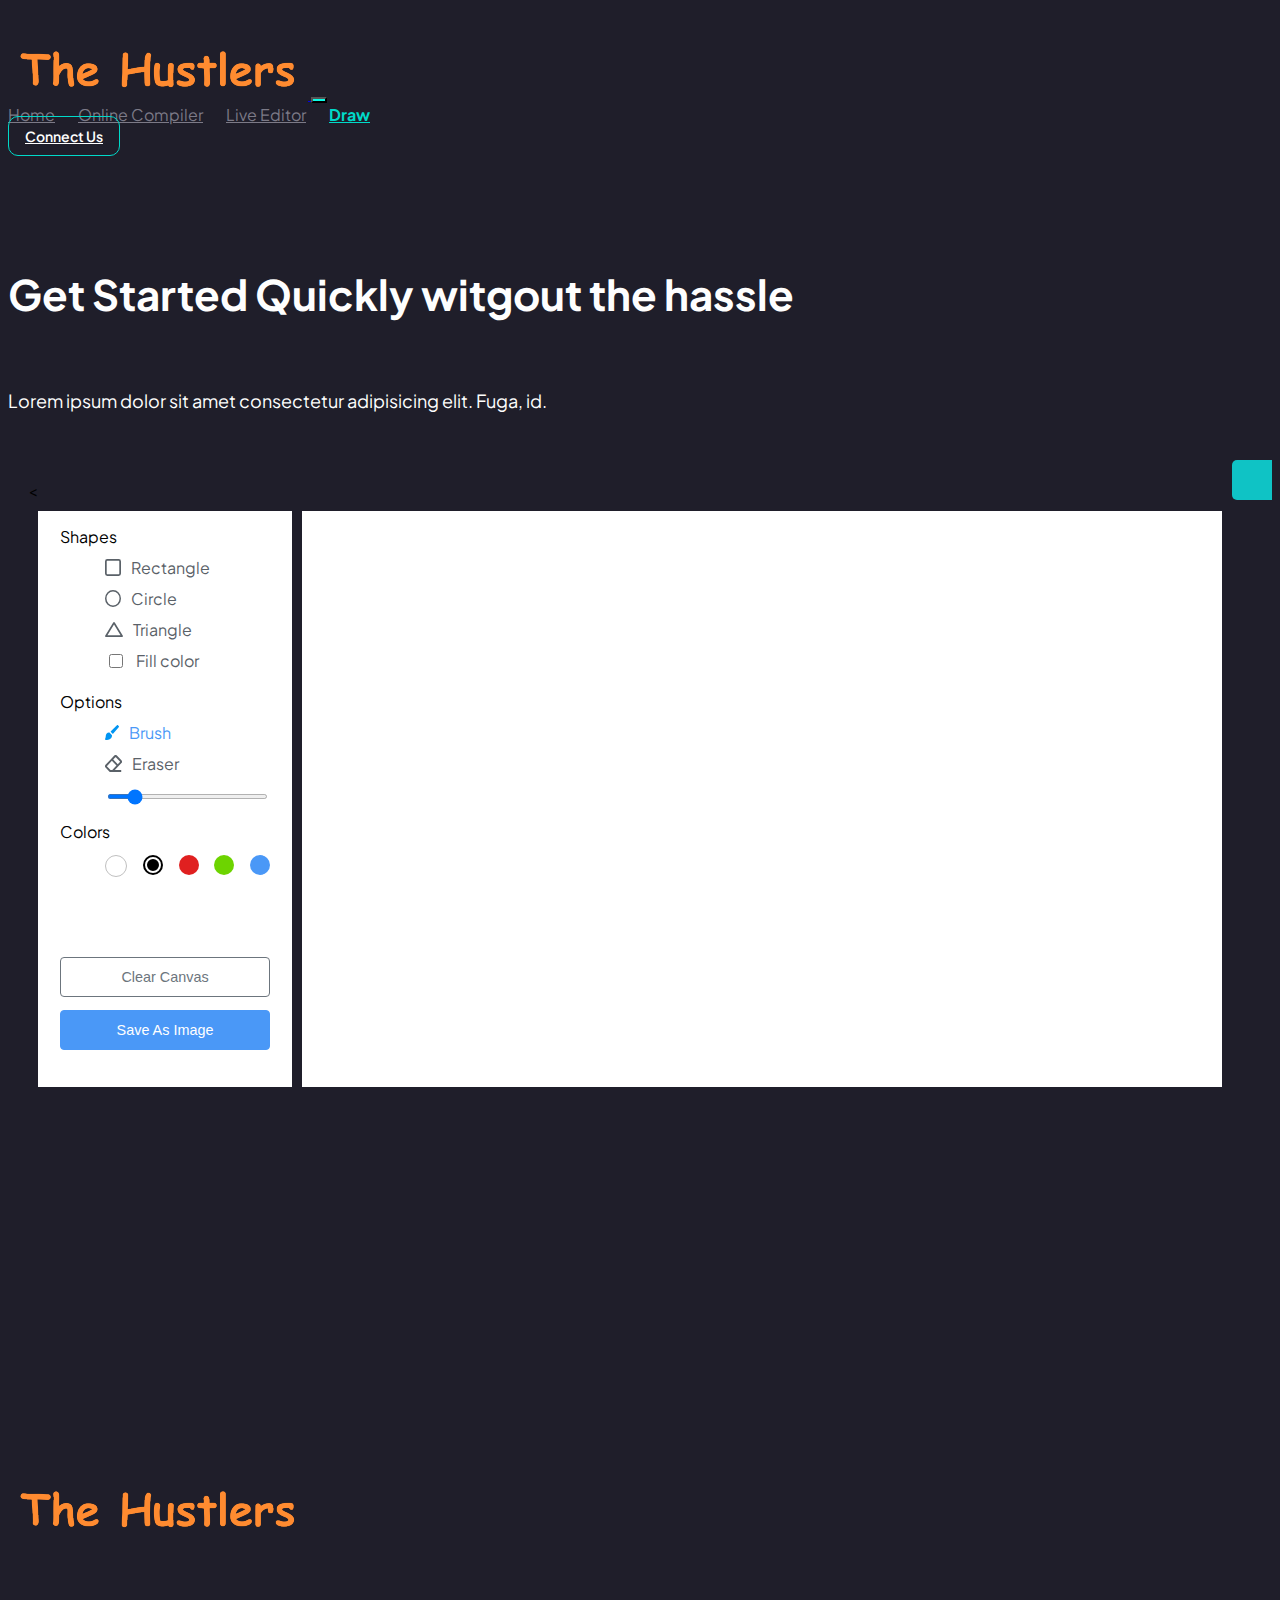
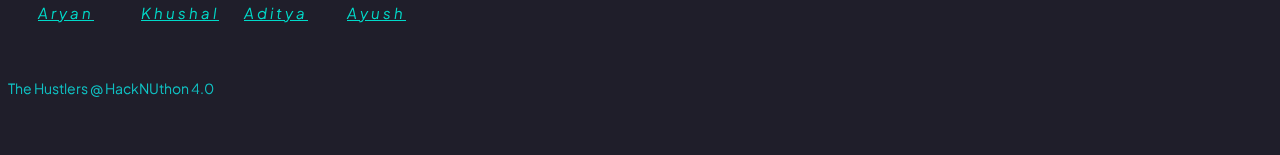
<file: draw/draw.html>
<!DOCTYPE html>
<html lang="en">
  <head>
    <!-- Required meta tags -->
    <meta charset="utf-8" />
    <meta name="viewport" content="width=device-width, initial-scale=1" />
    <link
      rel="shortcut icon"
      href="./Images/SiteIcon.svg"
      type="image/x-icon"
    />

    <!-- Bootstrap CSS -->
    <link
      href="https://cdn.jsdelivr.net/npm/bootstrap@5.0.2/dist/css/bootstrap.min.css"
      rel="stylesheet"
      integrity="sha384-EVSTQN3/azprG1Anm3QDgpJLIm9Nao0Yz1ztcQTwFspd3yD65VohhpuuCOmLASjC"
      crossorigin="anonymous"
    />

    <link
      rel="stylesheet"
      href="https://cdnjs.cloudflare.com/ajax/libs/font-awesome/6.3.0/css/all.min.css"
      integrity="sha512-SzlrxWUlpfuzQ+pcUCosxcglQRNAq/DZjVsC0lE40xsADsfeQoEypE+enwcOiGjk/bSuGGKHEyjSoQ1zVisanQ=="
      crossorigin="anonymous"
      referrerpolicy="no-referrer"
    />
    <link
      rel="stylesheet"
      href="https://cdnjs.cloudflare.com/ajax/libs/font-awesome/6.4.0/css/all.min.css"
      integrity="sha512-iecdLmaskl7CVkqkXNQ/ZH/XLlvWZOJyj7Yy7tcenmpD1ypASozpmT/E0iPtmFIB46ZmdtAc9eNBvH0H/ZpiBw=="
      crossorigin="anonymous"
      referrerpolicy="no-referrer"
    />

    <link rel="stylesheet" href="../style.css" />
    <meta name="viewport" content="width=device-width, initial-scale=1.0" />

    <script src="script.js" defer></script>
    <title>Draw</title>
    <!-- Styling -->
    <style>
      ::-webkit-scrollbar {
        display: none;
      }

      .wrapper {
        display: flex;
        height: 100vh;
      }

      .main {
        flex-grow: 1;
        padding: 20px;
        overflow-y: auto;
      }

      .side-panel-toggle {
        width: 40px;
        height: 40px;
        flex-shrink: 0;
        display: grid;
        place-items: center;
        color: #ffffff;
        background: #0fc3c5;
        border: none;
        border-radius: 5px 0 0 5px;
        outline: none;
        cursor: pointer;
      }

      .side-panel-toggle:hover {
        background: #007960;
      }

      .sp-icon-close {
        display: none !important;
      }

      .side-panel {
        padding: 5px;
        display: none;
        width: 300px;
        height: 720px;
        flex-shrink: 0;
        color: #09ffe5;
        background: #1f1e2a;
        box-shadow: 0 0 10px #0fc3c5;
        border-radius: 0 0 0 15px;
      }

      .side-panel-open .side-panel {
        display: initial;
      }

      .side-panel-open .sp-icon-open {
        display: none !important;
      }

      .side-panel-open .sp-icon-close {
        display: initial !important;
      }

      .contain {
        display: flex;
        width: 100%;
        gap: 10px;
        padding: 10px;
        max-width: 1550px;
      }
      section .tools-board {
        background: #de1616;
        border-radius: 17px;
      }
      .tools-board {
        width: 210px;
        padding: 15px 22px 0;
      }
      .tools-board .row {
        margin-bottom: 20px;
      }
      .row .options {
        list-style: none;
        margin: 10px 0 0 5px;
      }
      .row .options .option {
        display: flex;
        cursor: pointer;
        align-items: center;
        margin-bottom: 10px;
      }
      .option:is(:hover, .active) img {
        filter: invert(17%) sepia(90%) saturate(3000%) hue-rotate(900deg)
          brightness(100%) contrast(100%);
      }
      .option :where(span, label) {
        color: #5a6168;
        cursor: pointer;
        padding-left: 10px;
      }
      .option:is(:hover, .active) :where(span, label) {
        color: #4a98f7;
      }
      .option #fill-color {
        cursor: pointer;
        height: 14px;
        width: 14px;
      }
      #fill-color:checked ~ label {
        color: #4a98f7;
      }
      .option #size-slider {
        width: 100%;
        height: 5px;
        margin-top: 10px;
      }
      .colors .options {
        display: flex;
        justify-content: space-between;
      }
      .colors .option {
        height: 20px;
        width: 20px;
        border-radius: 50%;
        margin-top: 3px;
        position: relative;
      }
      .colors .option:nth-child(1) {
        background-color: #fff;
        border: 1px solid #bfbfbf;
      }
      .colors .option:nth-child(2) {
        background-color: #000;
      }
      .colors .option:nth-child(3) {
        background-color: #e02020;
      }
      .colors .option:nth-child(4) {
        background-color: #6dd400;
      }
      .colors .option:nth-child(5) {
        background-color: #4a98f7;
      }
      .colors .option.selected::before {
        position: absolute;
        content: "";
        top: 50%;
        left: 50%;
        height: 12px;
        width: 12px;
        background: inherit;
        border-radius: inherit;
        border: 2px solid #fff;
        transform: translate(-50%, -50%);
      }
      .colors .option:first-child.selected::before {
        border-color: #ccc;
      }
      .option #color-picker {
        opacity: 0;
        cursor: pointer;
      }
      .buttons button {
        width: 100%;
        color: #fff;
        border: none;
        outline: none;
        padding: 11px 0;
        font-size: 0.9rem;
        margin-bottom: 13px;
        background: none;
        border-radius: 4px;
        cursor: pointer;
      }
      .buttons .clear-canvas {
        color: #6c757d;
        border: 1px solid #6c757d;
        transition: all 0.3s ease;
      }
      .clear-canvas:hover {
        color: #fff;
        background: #6c757d;
      }
      .buttons .save-img {
        background: #4a98f7;
        border: 1px solid #4a98f7;
      }
      .drawing-board {
        flex: 1;
        overflow: hidden;
      }
      .drawing-board canvas {
        width: 100%;
        height: 100%;
      }
    </style>
  </head>

  <body>
    <!-- nav bar -->
    <nav class="navbar navbar-expand-lg navbar-light">
      <div class="container">
        <a class="navbar-brand" href="#">
          <img src="/Images/TheHustlersLogo.png" alt="brand" />
        </a>
        <button
          class="navbar-toggler"
          type="button"
          data-bs-toggle="collapse"
          data-bs-target="#navbarNavAltMarkup"
          aria-controls="navbarNavAltMarkup"
          aria-expanded="false"
          aria-label="Toggle navigation"
        >
          <span class="navbar-toggler-icon"></span>
        </button>
        <div class="collapse navbar-collapse" id="navbarNavAltMarkup">
          <div class="navbar-nav ms-auto">
            <a class="nav-link" href="/index.html">Home</a>
            <a class="nav-link" href="/IDE/Ide.html">Online Compiler</a>
            <a class="nav-link" href="/Editor/editor.html">Live Editor</a>
            <a class="nav-link active" href="#">Draw</a>
          </div>
          <a
            href="#footer"
            class="btn btn-outline-secondary shadow-sm d-sm d-block"
            >Connect Us</a
          >
        </div>
      </div>
    </nav>

    <!-- setup section -->
    <section class="setup" id="setup" style="padding: 50px 0 0 0;">
      <div class="container">
        <div class="text-header text-center">
          <h3>Get Started Quickly witgout the hassle</h3>
          <p>
            Lorem ipsum dolor sit amet consectetur adipisicing elit. Fuga, id.
          </p>
        </div>
      </div>
    </section>

    <div class="wrapper">
      <div class="main">
        <div class="container">
          <!-- Compiler -->
          <
          <div class="contain">
            <section class="tools-board" style="background: #ffffff" >
              <div class="row">
                <label class="title">Shapes</label>
                <ul class="options">
                  <li class="option tool" id="rectangle">
                    <img src="icons/rectangle.svg" alt="" />
                    <span>Rectangle</span>
                  </li>
                  <li class="option tool" id="circle">
                    <img src="icons/circle.svg" alt="" />
                    <span>Circle</span>
                  </li>
                  <li class="option tool" id="triangle">
                    <img src="icons/triangle.svg" alt="" />
                    <span>Triangle</span>
                  </li>
                  <li class="option">
                    <input type="checkbox" id="fill-color" />
                    <label for="fill-color">Fill color</label>
                  </li>
                </ul>
              </div>
              <div class="row">
                <label class="title">Options</label>
                <ul class="options">
                  <li class="option active tool" id="brush">
                    <img src="icons/brush.svg" alt="" />
                    <span>Brush</span>
                  </li>
                  <li class="option tool" id="eraser">
                    <img src="icons/eraser.svg" alt="" />
                    <span>Eraser</span>
                  </li>
                  <li class="option">
                    <input
                      type="range"
                      id="size-slider"
                      min="1"
                      max="30"
                      value="5"
                    />
                  </li>
                </ul>
              </div>
              <div class="row colors">
                <label class="title">Colors</label>
                <ul class="options">
                  <li class="option"></li>
                  <li class="option selected"></li>
                  <li class="option"></li>
                  <li class="option"></li>
                  <li class="option">
                    <input type="color" id="color-picker" value="#4A98F7" />
                  </li>
                </ul>
              </div>
              <div class="row buttons">
                <button class="clear-canvas">Clear Canvas</button>
                <button class="save-img">Save As Image</button>
              </div>
            </section>
            <section class="drawing-board">
              <canvas></canvas>
            </section>
          </div>
        </div>
      </div>
      <button class="side-panel-toggle" type="button">
        <span class="sp-icon-open"
          ><i class="fa-solid fa-headphones fa-xl"></i
        ></span>
        <span class="sp-icon-close"
          ><i class="fa-solid fa-headphones fa-xl"></i
        ></span>
      </button>
      <div class="side-panel">
        <!-- Spotify Player -->
        <iframe
          style="border-radius: 12px"
          src="https://open.spotify.com/embed/playlist/4shT4CzubLfSwzvVfZueBG?utm_source=generator"
          width="100%"
          height="351px"
          frameborder="0"
          allowfullscreen=""
          allow="autoplay; clipboard-write; encrypted-media; fullscreen; picture-in-picture"
          loading="lazy"
        ></iframe>

        <iframe
          style="border-radius: 12px"
          src="https://open.spotify.com/embed/playlist/51tg0ekTD4HAtTXRutAwcC?utm_source=generator"
          width="100%"
          height="351"
          frameborder="0"
          allowfullscreen=""
          allow="autoplay; clipboard-write; encrypted-media; fullscreen; picture-in-picture"
          loading="lazy"
        ></iframe>
      </div>
    </div>

    <!-- footer -->
    <footer class="footer" id="footer">
      <div class="container">
        <div class="row justify-content-center">
          <div class="col-md-9 text-center">
            <div class="footer-site-logo mb-4">
              <a href="#"
                ><img src="/Images/TheHustlersLogo.png" alt="footer-site-logo"
              /></a>
            </div>
            <div class="social">
              <a href="https://www.linkedin.com/in/aryangajjar1509/"
                ><i class="fa-brands fa-linkedin"><p>Aryan</p></i></a
              >
              <a href="https://www.linkedin.com/in/khushal-khandelwal/"
                ><i class="fa-brands fa-linkedin"><p>Khushal</p></i></a
              >
              <a href="https://www.linkedin.com/in/aditya-gajjar-b15a5324a/"
                ><i class="fa-brands fa-linkedin"><p>Aditya</p></i></a
              >
              <a href="https://www.linkedin.com/in/ayush-patel-90267a224/"
                ><i class="fa-brands fa-linkedin"><p>Ayush</p></i></a
              >
            </div>
            <p class="copy">The Hustlers @ HackNUthon 4.0</p>
          </div>
        </div>
      </div>
    </footer>

    <!-- Slider -->
    <script>
      const sidePanelToggle = document.querySelector(".side-panel-toggle");
      const sidePanelClose = document.querySelector(".side-panel-close");
      const wrapper = document.querySelector(".wrapper");
      const sidePanel = document.querySelector(".side-panel");

      sidePanelToggle.addEventListener("click", () => {
        wrapper.classList.toggle("side-panel-open");
        sidePanelToggle.innerHTML = wrapper.classList.contains(
          "side-panel-open"
        )
          ? '<i class="fa-solid fa-headphones fa-xl"></i>'
          : '<i class="fa-solid fa-headphones fa-xl"></i>';
      });

      sidePanelClose.addEventListener("click", () => {
        wrapper.classList.remove("side-panel-open");
        sidePanelToggle.innerHTML =
          '<span class="material-icons sp-icon-open">keyboard_double_arrow_left</span>';
      });

      window.addEventListener("load", () => {
        wrapper.classList.remove("side-panel-open");
      });
    </script>

    <!-- Optional JavaScript; choose one of the two! -->

    <!-- Option 1: Bootstrap Bundle with Popper -->
    <script
      src="https://cdn.jsdelivr.net/npm/bootstrap@5.0.2/dist/js/bootstrap.bundle.min.js"
      integrity="sha384-MrcW6ZMFYlzcLA8Nl+NtUVF0sA7MsXsP1UyJoMp4YLEuNSfAP+JcXn/tWtIaxVXM"
      crossorigin="anonymous"
    ></script>

    <!-- Option 2: Separate Popper and Bootstrap JS -->
    <!--
    <script src="https://cdn.jsdelivr.net/npm/@popperjs/core@2.9.2/dist/umd/popper.min.js" integrity="sha384-IQsoLXl5PILFhosVNubq5LC7Qb9DXgDA9i+tQ8Zj3iwWAwPtgFTxbJ8NT4GN1R8p" crossorigin="anonymous"></script>
    <script src="https://cdn.jsdelivr.net/npm/bootstrap@5.0.2/dist/js/bootstrap.min.js" integrity="sha384-cVKIPhGWiC2Al4u+LWgxfKTRIcfu0JTxR+EQDz/bgldoEyl4H0zUF0QKbrJ0EcQF" crossorigin="anonymous"></script>
    -->
  </body>
</html>
</file>
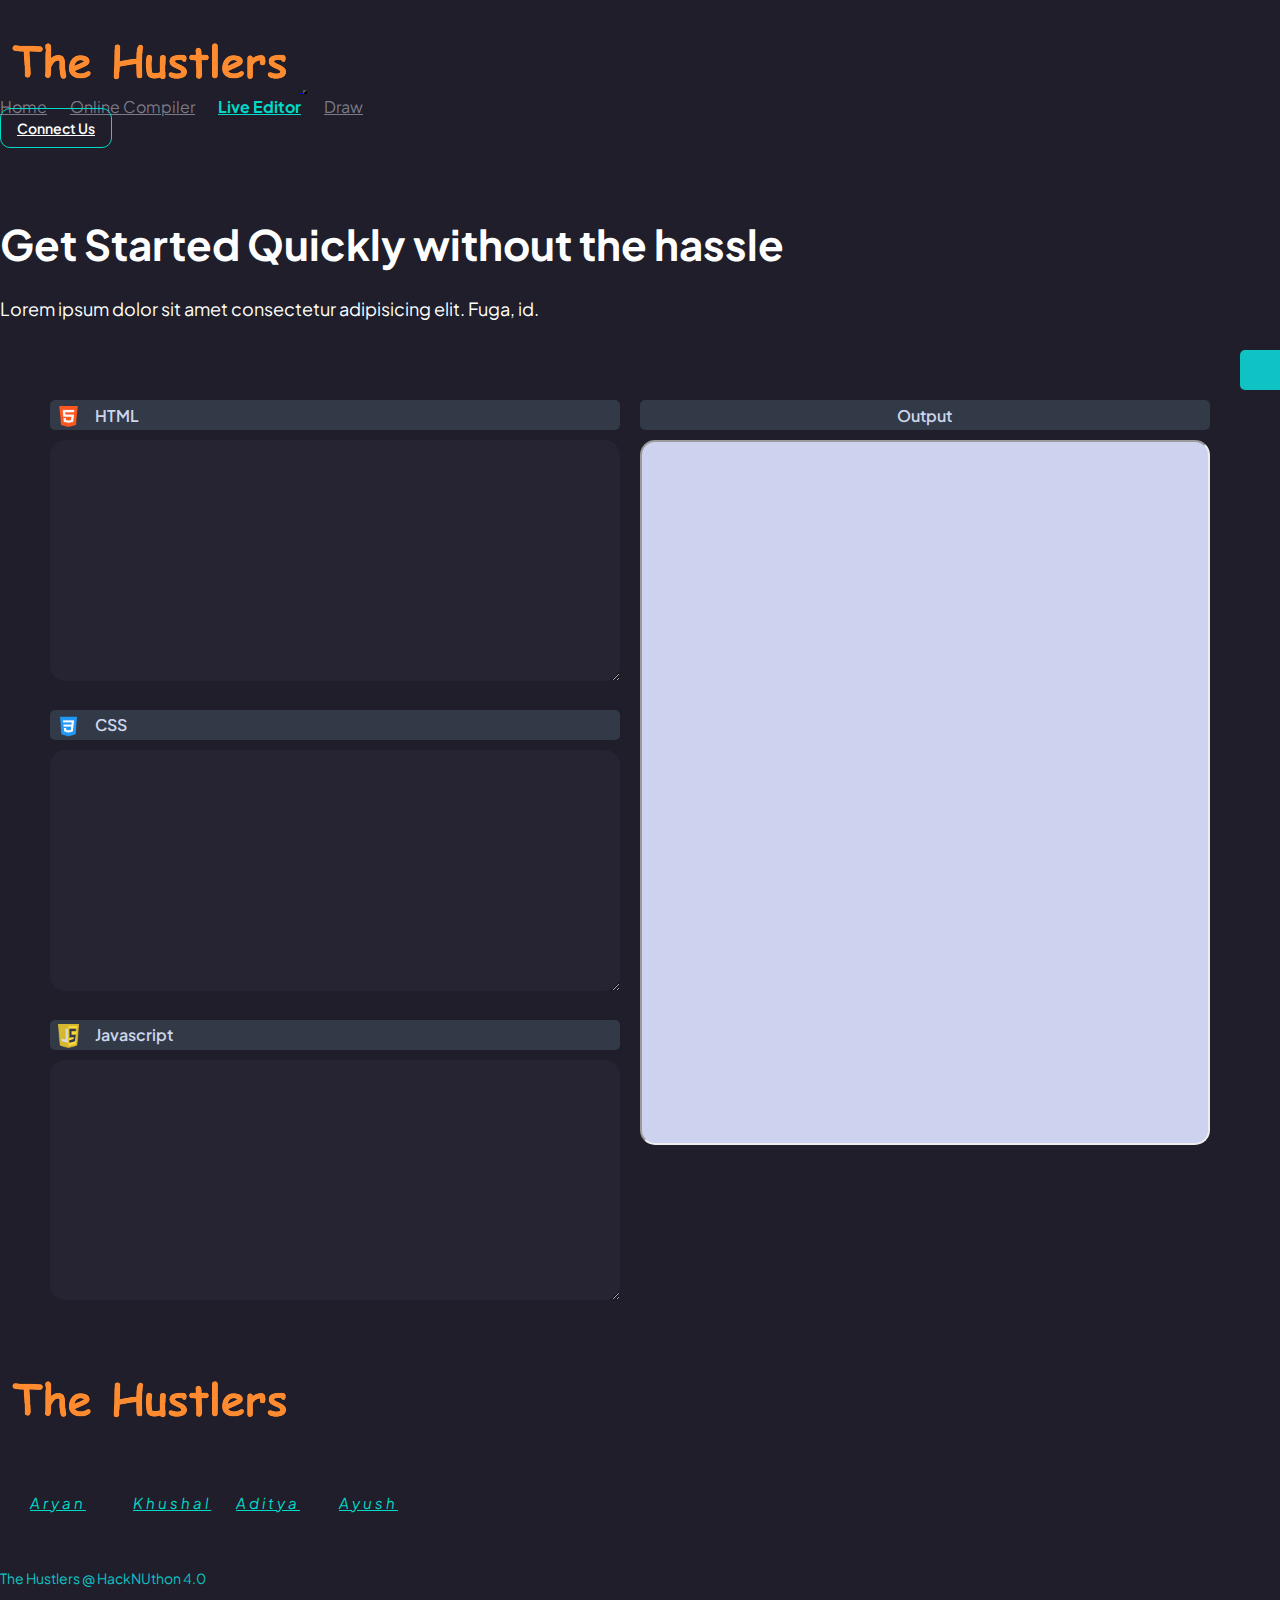
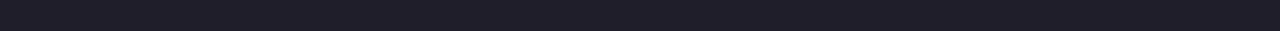
<file: Editor/editor.html>
<!doctype html>
<html lang="en">

<head>
    <!-- Required meta tags -->
    <meta charset="utf-8">
    <meta name="viewport" content="width=device-width, initial-scale=1">
    <link rel="shortcut icon" href="./Images/SiteIcon.svg" type="image/x-icon">

    <!-- Bootstrap CSS -->
    <link href="https://cdn.jsdelivr.net/npm/bootstrap@5.0.2/dist/css/bootstrap.min.css" rel="stylesheet"
        integrity="sha384-EVSTQN3/azprG1Anm3QDgpJLIm9Nao0Yz1ztcQTwFspd3yD65VohhpuuCOmLASjC" crossorigin="anonymous">

    <link rel="stylesheet" href="https://cdnjs.cloudflare.com/ajax/libs/font-awesome/6.3.0/css/all.min.css"
        integrity="sha512-SzlrxWUlpfuzQ+pcUCosxcglQRNAq/DZjVsC0lE40xsADsfeQoEypE+enwcOiGjk/bSuGGKHEyjSoQ1zVisanQ=="
        crossorigin="anonymous" referrerpolicy="no-referrer" />
    <link rel="stylesheet" href="/style.css" type="text/css">
    <title>Codie Guy</title>
    <style>
        /* Editor */
        * {
            margin: 0;
            padding: 0;
            box-sizing: border-box;
        }

        body {
            overflow-x: hidden;
        }

        ::-webkit-scrollbar {
            display: none;
        }

        .wrapper {
            display: flex;
            height: 100vh;
        }

        .main {
            flex-grow: 1;
            padding: 20px;
        }

        .side-panel-toggle {
            width: 40px;
            height: 40px;
            flex-shrink: 0;
            display: grid;
            place-items: center;
            color: #ffffff;
            background: #0FC3C5;
            border: none;
            border-radius: 5px 0 0 5px;
            outline: none;
            cursor: pointer;
        }

        .side-panel-toggle:hover {
            background: #007960;
        }

        .sp-icon-close {
            display: none !important;
        }

        .side-panel {
            padding: 5px;
            display: none;
            width: 300px;
            height: 600px;
            flex-shrink: 0;
            color: #09FFE5;
            background: #1F1E2A;
            box-shadow: 0 0 10px #0FC3C5;
            border-radius: 0 0 0 15px;
        }

        .side-panel-open .side-panel {
            display: initial;
        }

        .side-panel-open .sp-icon-open {
            display: none !important;
        }

        .side-panel-open .sp-icon-close {
            display: initial !important;
        }

        /* music player */
        .player {
            padding: 0px;
            height: 590px;
            margin: 0px;
            display: flex;
            align-items: center;
            flex-direction: column;
            justify-content: center;
        }

        .wrapper2 {
            border: 1px solid transparent;
            padding: 5px;
            border-radius: 20px;
            background-color: #252432;
            box-shadow: rgba(0, 0, 0, 0.3) 0px 19px 38px, rgba(0, 0, 0, 0.22) 0px 15px 12px;
        }

        .details {
            display: flex;
            align-items: center;
            flex-direction: column;
            justify-content: center;
        }

        .track-art {
            margin: 10px;
            height: 100px;
            width: 100px;
            border: 2px solid #227493;
            background-size: cover;
            background-position: center;
            border-radius: 50%;
            -moz-box-shadow: 0px 6px 5px black;
            -webkit-box-shadow: 0px 6px 5px black;
            box-shadow: 0px 6px 5px black;
            -moz-border-radius: 190px;
            -webkit-border-radius: 190px;
            border-radius: 190px;
        }

        .now-playing {
            font-size: 1rem;
        }

        .track-name {
            font-size: 2rem;
        }

        .track-artist {
            margin-top: 5px;
            font-size: 20px;
        }

        .buttons {
            display: flex;
            flex-direction: row;
            align-items: center;
            margin-bottom: 10px;
            padding-left: 10px;
            padding-top: 0px;
        }

        .active {
            color: black;
        }

        .repeat-track,
        .random-track,
        .playpause-track,
        .prev-track,
        .next-track {
            padding: 10px;
            opacity: 0.8;
            transition: opacity .2s;
        }

        .repeat-track:hover,
        .random-track:hover,
        .playpause-track:hover,
        .prev-track:hover,
        .next-track:hover {
            opacity: 1.0;
        }

        .slider_container {
            display: flex;
            justify-content: center;
            align-items: center;
        }

        .seek_slider,
        .volume_slider {
            -webkit-appearance: none;
            -moz-appearance: none;
            appearance: none;
            height: 5px;
            border-radius: 20px;
            background: #22B5C1;
            -webkit-transition: .2s;
            transition: opacity .2s;
        }

        .seek_slider::-webkit-slider-thumb,
        .volume_slider::-webkit-slider-thumb {
            -webkit-appearance: none;
            -moz-appearance: none;
            appearance: none;
            width: 14px;
            height: 14px;
            background: white;
            border: 3px solid #A8C3E3;
            cursor: grab;
            border-radius: 100%;
        }

        .seek_slider:hover,
        .volume_slider:hover {
            opacity: 1.0;
        }

        .seek_slider {
            width: 60%;
        }

        .volume_slider {
            width: 30%;
        }

        .current-time,
        .total-duration {
            padding: 10px;
        }

        i.fa-volume-down,
        i.fa-volume-up {
            padding: 10px;
        }

        i,
        i.fa-play-circle,
        i.fa-pause-circle,
        i.fa-step-forward,
        i.fa-step-backward,
        p {
            cursor: pointer;

        }

        .randomActive {
            color: #CED3E3;
        }

        .rotate {
            animation: rotation 8s infinite linear;
        }

        @keyframes rotation {
            from {
                transform: rotate(0deg);
            }

            to {
                transform: rotate(359deg);
            }
        }

        .loader {
            height: 10px;
            display: flex;
            justify-content: center;
            align-items: center;
        }

        .loader .stroke {
            background: #efeeee;
            height: 10px;
            width: 10px;
            border-radius: 50px;
            margin: 0 5px;
            animation: animate 1.4s linear infinite;
        }

        /* Editor */
        .container1 {
            width: 100%;
            height: 100vh;
            padding: 10px;
            margin: 10px;
            display: flex;
        }

        .left,
        .right {
            flex-basis: 50%;
            padding: 10px;
        }

        textarea {
            width: 100%;
            height: 28%;
            background: #262433;
            color: #fff;
            padding: 10px 20px;
            border: 0;
            outline: 0;
            font-size: 18px;
            border-radius: 15px;
            margin-bottom: 25px;
        }

        iframe {
            width: 100%;
            height: 705px;
            background-color: #CDD3EF;
            /* margin: 10;
          padding: 10; */
            border-radius: 15px;
        }

        label i {
            margin-right: 10px;
            margin-left: 10px;

        }

        label {
            display: flex;
            align-items: center;
            background: #323A47;
            height: 30px;
            border-radius: 5px;
            margin-bottom: 10px;
            font-weight: 600;
            color: #CDD5EC;
        }

        h1 {
            font: 600 1.5rem sans-serif;
            margin: 2rem 0;

        }

        h1>img {
            width: 1.3rem;
            margin-right: 1rem;
            margin-left: 0.5rem;
            vertical-align: middle;
        }

        .out {
            padding-left: 45%;
        }
    </style>
</head>

<body>
    <!-- nav bar -->
    <nav class="navbar navbar-expand-lg navbar-light">
        <div class="container">
            <a class="navbar-brand" href="#">
                <img src="/Images/TheHustlersLogo.png" alt="brand">
            </a>
            <button class="navbar-toggler" type="button" data-bs-toggle="collapse" data-bs-target="#navbarNavAltMarkup"
                aria-controls="navbarNavAltMarkup" aria-expanded="false" aria-label="Toggle navigation">
                <span class="navbar-toggler-icon"></span>
            </button>
            <div class="collapse navbar-collapse" id="navbarNavAltMarkup">
                <div class="navbar-nav ms-auto">
                    <a class="nav-link" href="/index.html">Home</a>
                    <a class="nav-link" href="/IDE/Ide.html">Online Compiler</a>
                    <a class="nav-link active" href="#">Live Editor</a>
                    <a class="nav-link" href="/draw/draw.html">Draw</a>
                </div>
                <a href="#footer" class="btn btn-outline-secondary shadow-sm d-sm d-block">Connect Us</a>
            </div>
        </div>
    </nav>

    <!-- setup section -->
    <section class="setup" id="setup" style="padding: 50px 0 0 0;">
        <div class="container">
            <div class="text-header text-center">
                <h3>Get Started Quickly without the hassle</h3>
                <p>Lorem ipsum dolor sit amet consectetur adipisicing elit. Fuga, id.</p>
            </div>
        </div>
    </section>

    <!-- Slider -->
    <div class="wrapper">
        <div class="main">
            <!-- Editor -->
            <div class="container1">
                <div class="left" style="border-radius: 20px;">
                    <label>
                        <h1><img src="images/Html.png" alt=""></h1></i>HTML
                    </label>
                    <textarea id="htmlcode" onkeyup="run()"></textarea>

                    <label>
                        <h1><img src="images/121-css3-512 (1).webp" alt=""></h1>CSS
                    </label>
                    <textarea id="csscode" onkeyup="run()"></textarea>

                    <label>
                        <h1><img src="images/javascript-logo-big (1).png" alt=""></h1>Javascript
                    </label>
                    <textarea id="jscode" onkeyup="run()"></textarea>
                </div>
                <div class="right">
                    <label class="out">Output</label>
                    <iframe id="Output"></iframe>
                </div>
            </div>
        </div>

        <!-- Music Player -->
        <button class="side-panel-toggle" type="button">
            <span class="sp-icon-open"><i class="fa-solid fa-headphones fa-xl"></i></span>
            <span class="sp-icon-close"><i class="fa-solid fa-headphones fa-xl"></i></span>
        </button>
        <div class="side-panel">
            <div class="player">
                <div class="wrapper2">
                    <div class="details">
                        <div class="now-playing">PLAYING x OF y</div>
                        <div class="track-art"></div>
                        <div class="track-name">Track Name</div>
                        <div class="track-artist">Track Artist</div>
                    </div>

                    <div class="slider_container">
                        <div class="current-time">00:00</div>
                        <input type="range" min="1" max="100" value="0" class="seek_slider" onchange="seekTo()">
                        <div class="total-duration">00:00</div>
                    </div>

                    <div class="slider_container">
                        <i class="fa fa-volume-down"></i>
                        <input type="range" min="1" max="100" value="99" class="volume_slider" onchange="setVolume()">
                        <i class="fa fa-volume-up"></i>
                    </div>

                    <div class="buttons">
                        <div class="random-track" onclick="randomTrack()">
                            <i class="fas fa-random fa-2x" title="random"></i>
                        </div>
                        <div class="prev-track" onclick="prevTrack()">
                            <i class="fa fa-step-backward fa-2x"></i>
                        </div>
                        <div class="playpause-track" onclick="playpauseTrack()">
                            <i class="fa fa-play-circle fa-3x"></i>
                        </div>
                        <div class="next-track" onclick="nextTrack()">
                            <i class="fa fa-step-forward fa-2x"></i>
                        </div>
                        <div class="repeat-track" onclick="repeatTrack()">
                            <i class="fa fa-repeat fa-2x" title="repeat"></i>
                        </div>
                    </div>
                    <div id="wave">
                    </div>
                </div>
            </div>
        </div>
    </div>


    <!-- footer -->
    <footer class="footer" id="footer">
        <div class="container">
            <div class="row justify-content-center">
                <div class="col-md-9 text-center">
                    <div class="footer-site-logo mb-4">
                        <a href="#"><img src="/Images/TheHustlersLogo.png" alt="footer-site-logo"></a>
                    </div>
                    <div class="social">
                        <a href="https://www.linkedin.com/in/aryangajjar1509/"><i class="fa-brands fa-linkedin"><p>Aryan</p></i></a>
                        <a href="https://www.linkedin.com/in/khushal-khandelwal/"><i class="fa-brands fa-linkedin"><p >Khushal</p></i></a>
                        <a href="https://www.linkedin.com/in/aditya-gajjar-b15a5324a/"><i class="fa-brands fa-linkedin"><p>Aditya</p></i></a>
                        <a href="https://www.linkedin.com/in/ayush-patel-90267a224/"><i class="fa-brands fa-linkedin"><p>Ayush</p></i></a>
                    </div>
                    <p class="copy">The Hustlers @ HackNUthon 4.0</p>
                </div>
            </div>
        </div>
    </footer>

    <!-- Music Player JavaScript -->
    <script>
        const sidePanelToggle = document.querySelector(".side-panel-toggle");
        const sidePanelClose = document.querySelector(".side-panel-close");
        const wrapper = document.querySelector(".wrapper");
        const sidePanel = document.querySelector(".side-panel");

        sidePanelToggle.addEventListener("click", () => {
            wrapper.classList.toggle("side-panel-open");
            sidePanelToggle.innerHTML = wrapper.classList.contains("side-panel-open") ? '<i class="fa-solid fa-headphones fa-xl"></i>' : '<i class="fa-solid fa-headphones fa-xl"></i>';
        });

        sidePanelClose.addEventListener("click", () => {
            wrapper.classList.remove("side-panel-open");
            sidePanelToggle.innerHTML = '<span class="material-icons sp-icon-open">keyboard_double_arrow_left</span>';
        });

        window.addEventListener("load", () => {
            wrapper.classList.remove("side-panel-open");
        });

    </script>

    <!-- music player -->
    <script>
        let now_playing = document.querySelector('.now-playing');
        let track_art = document.querySelector('.track-art');
        let track_name = document.querySelector('.track-name');
        let track_artist = document.querySelector('.track-artist');

        let playpause_btn = document.querySelector('.playpause-track');
        let next_btn = document.querySelector('.next-track');
        let prev_btn = document.querySelector('.prev-track');

        let seek_slider = document.querySelector('.seek_slider');
        let volume_slider = document.querySelector('.volume_slider');
        let curr_time = document.querySelector('.current-time');
        let total_duration = document.querySelector('.total-duration');
        let wave = document.getElementById('wave');
        let randomIcon = document.querySelector('.fa-random');
        let curr_track = document.createElement('audio');

        let track_index = 0;
        let isPlaying = false;
        let isRandom = false;
        let updateTimer;

        const music_list = [
            {
                img: '/music/images/ukulele.jpg',
                name: '1',
                artist: 'Song 1',
                music: '/music/Song/ukulele.mp3'
            },
            {
                img: '/music/images/summer.jpg',
                name: '2',
                artist: 'Song 2',
                music: '/music/images/summer.mp3'
            },
            {
                img: '/music/images/hey.jpg',
                name: '3',
                artist: 'Song 3',
                music: '/music/images/hey.mp3'
            },
        ];

        loadTrack(track_index);

        function loadTrack(track_index) {
            clearInterval(updateTimer);
            reset();

            curr_track.src = music_list[track_index].music;
            curr_track.load();

            track_art.style.backgroundImage = "url(" + music_list[track_index].img + ")";
            track_name.textContent = music_list[track_index].name;
            track_artist.textContent = music_list[track_index].artist;
            now_playing.textContent = "Playing music " + (track_index + 1) + " of " + music_list.length;

            updateTimer = setInterval(setUpdate, 1000);

            curr_track.addEventListener('ended', nextTrack);
            random_bg_color();
        }

        function random_bg_color() {
        }
        function reset() {
            curr_time.textContent = "00:00";
            total_duration.textContent = "00:00";
            seek_slider.value = 0;
        }
        function randomTrack() {
            isRandom ? pauseRandom() : playRandom();
        }
        function playRandom() {
            isRandom = true;
            randomIcon.classList.add('randomActive');
        }
        function pauseRandom() {
            isRandom = false;
            randomIcon.classList.remove('randomActive');
        }
        function repeatTrack() {
            let current_index = track_index;
            loadTrack(current_index);
            playTrack();
        }
        function playpauseTrack() {
            isPlaying ? pauseTrack() : playTrack();
        }
        function playTrack() {
            curr_track.play();
            isPlaying = true;
            track_art.classList.add('rotate');
            wave.classList.add('loader');
            playpause_btn.innerHTML = '<i class="fa fa-pause-circle fa-3x"></i>';
        }
        function pauseTrack() {
            curr_track.pause();
            isPlaying = false;
            track_art.classList.remove('rotate');
            wave.classList.remove('loader');
            playpause_btn.innerHTML = '<i class="fa fa-play-circle fa-3x"></i>';
        }
        function nextTrack() {
            if (track_index < music_list.length - 1 && isRandom === false) {
                track_index += 1;
            } else if (track_index < music_list.length - 1 && isRandom === true) {
                let random_index = Number.parseInt(Math.random() * music_list.length);
                track_index = random_index;
            } else {
                track_index = 0;
            }
            loadTrack(track_index);
            playTrack();
        }
        function prevTrack() {
            if (track_index > 0) {
                track_index -= 1;
            } else {
                track_index = music_list.length - 1;
            }
            loadTrack(track_index);
            playTrack();
        }
        function seekTo() {
            let seekto = curr_track.duration * (seek_slider.value / 100);
            curr_track.currentTime = seekto;
        }
        function setVolume() {
            curr_track.volume = volume_slider.value / 100;
        }
        function setUpdate() {
            let seekPosition = 0;
            if (!isNaN(curr_track.duration)) {
                seekPosition = curr_track.currentTime * (100 / curr_track.duration);
                seek_slider.value = seekPosition;

                let currentMinutes = Math.floor(curr_track.currentTime / 60);
                let currentSeconds = Math.floor(curr_track.currentTime - currentMinutes * 60);
                let durationMinutes = Math.floor(curr_track.duration / 60);
                let durationSeconds = Math.floor(curr_track.duration - durationMinutes * 60);

                if (currentSeconds < 10) { currentSeconds = "0" + currentSeconds; }
                if (durationSeconds < 10) { durationSeconds = "0" + durationSeconds; }
                if (currentMinutes < 10) { currentMinutes = "0" + currentMinutes; }
                if (durationMinutes < 10) { durationMinutes = "0" + durationMinutes; }

                curr_time.textContent = currentMinutes + ":" + currentSeconds;
                total_duration.textContent = durationMinutes + ":" + durationSeconds;
            }
        }

    </script>

    <!-- Editor -->
    <script>
        function run() {

            let htmlcode = document.getElementById("htmlcode").value;
            let csscode = document.getElementById("csscode").value;
            let jscode = document.getElementById("jscode").value;
            let output = document.getElementById("Output");

            output.contentDocument.body.innerHTML = htmlcode + "<style>" + csscode + "<style>";
            output.contentWindow.eval(jscode);
        }
    </script>
    <!-- Optional JavaScript; choose one of the two! -->

    <!-- Option 1: Bootstrap Bundle with Popper -->
    <script src="https://cdn.jsdelivr.net/npm/bootstrap@5.0.2/dist/js/bootstrap.bundle.min.js"
        integrity="sha384-MrcW6ZMFYlzcLA8Nl+NtUVF0sA7MsXsP1UyJoMp4YLEuNSfAP+JcXn/tWtIaxVXM"
        crossorigin="anonymous"></script>

    <!-- Option 2: Separate Popper and Bootstrap JS -->
    <!--
    <script src="https://cdn.jsdelivr.net/npm/@popperjs/core@2.9.2/dist/umd/popper.min.js" integrity="sha384-IQsoLXl5PILFhosVNubq5LC7Qb9DXgDA9i+tQ8Zj3iwWAwPtgFTxbJ8NT4GN1R8p" crossorigin="anonymous"></script>
    <script src="https://cdn.jsdelivr.net/npm/bootstrap@5.0.2/dist/js/bootstrap.min.js" integrity="sha384-cVKIPhGWiC2Al4u+LWgxfKTRIcfu0JTxR+EQDz/bgldoEyl4H0zUF0QKbrJ0EcQF" crossorigin="anonymous"></script>
    -->
</body>

</html>
</file>
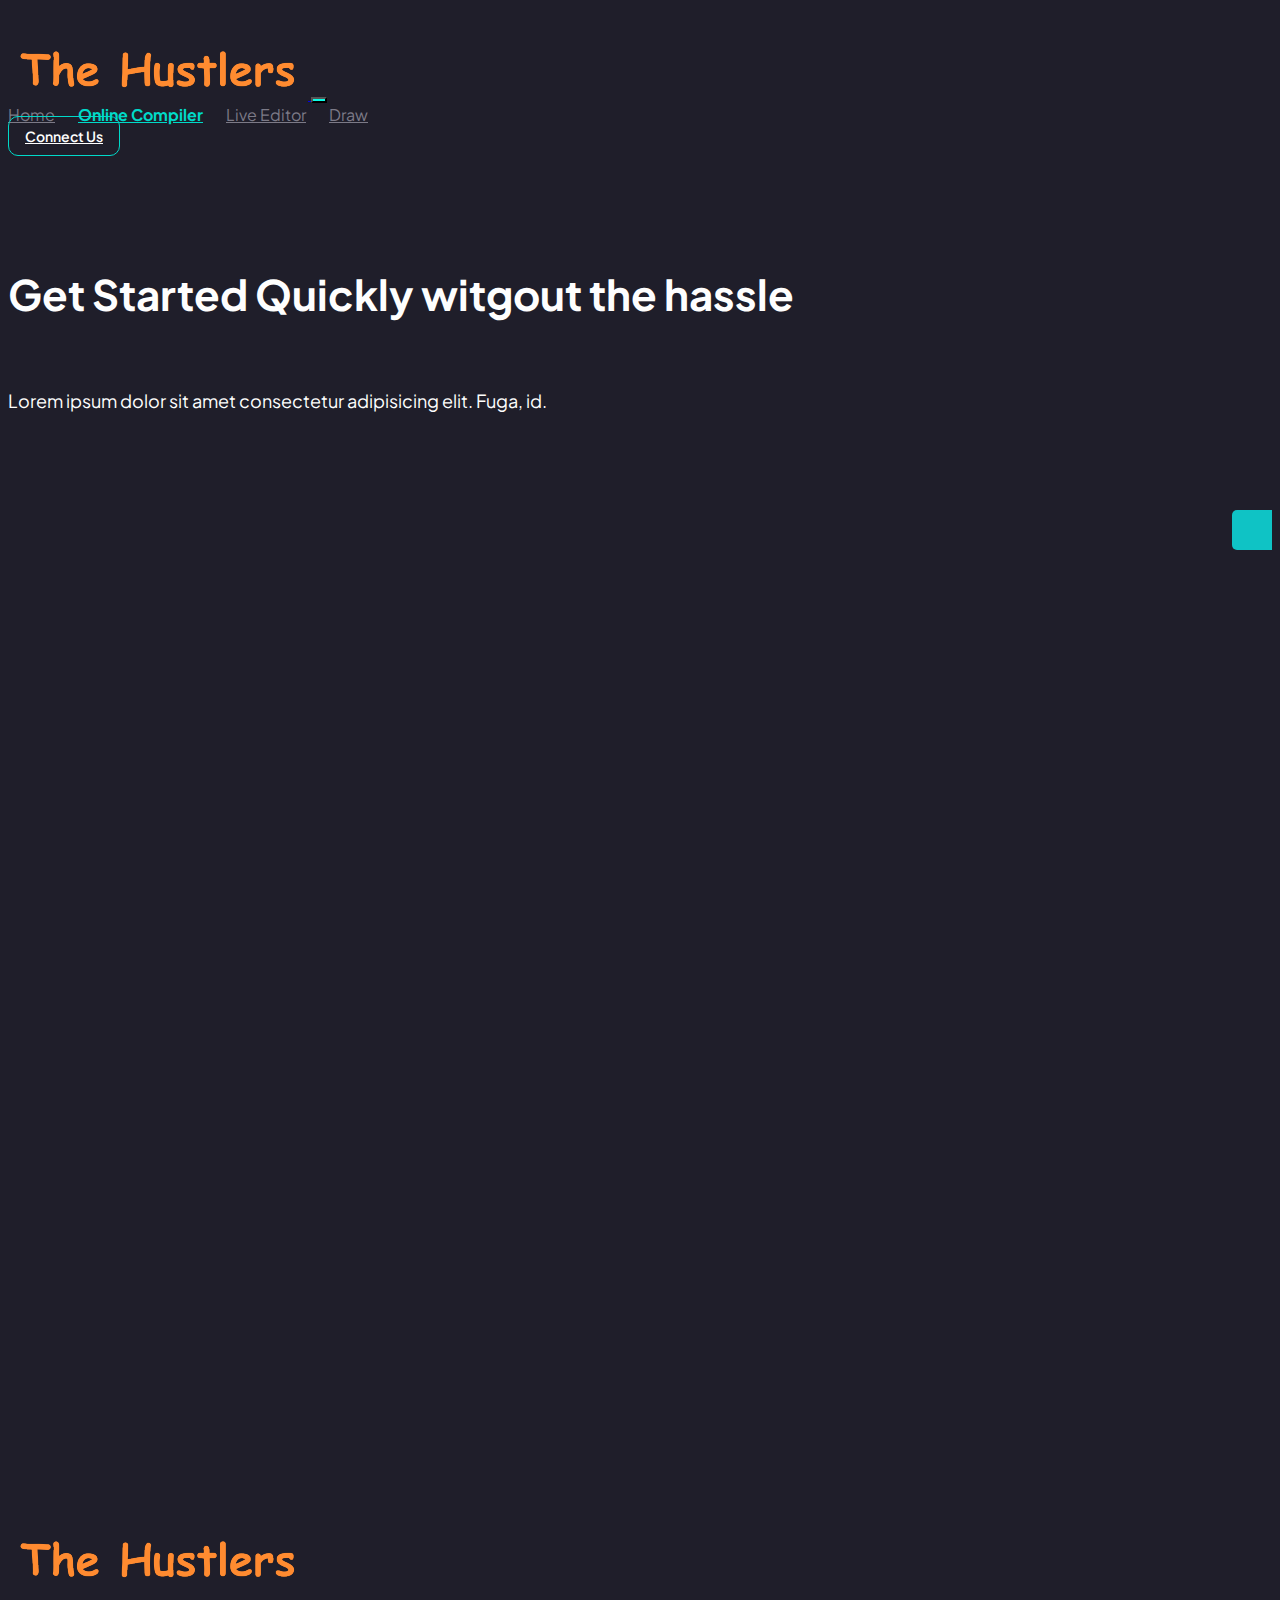
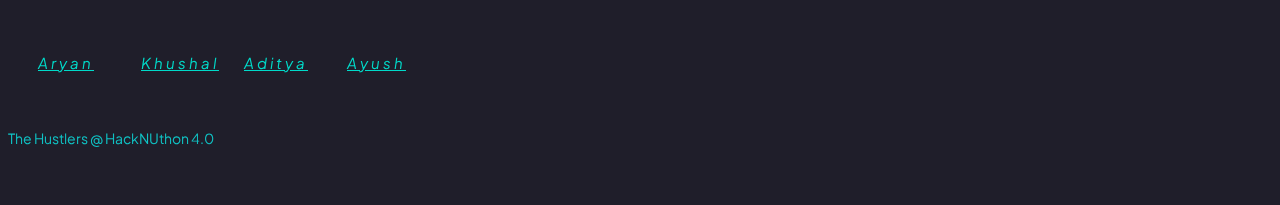
<file: IDE/Ide.html>
<!doctype html>
<html lang="en">

<head>
    <!-- Required meta tags -->
    <meta charset="utf-8">
    <meta name="viewport" content="width=device-width, initial-scale=1">
    <link rel="shortcut icon" href="./Images/SiteIcon.svg" type="image/x-icon">

    <!-- Bootstrap CSS -->
    <link href="https://cdn.jsdelivr.net/npm/bootstrap@5.0.2/dist/css/bootstrap.min.css" rel="stylesheet"
        integrity="sha384-EVSTQN3/azprG1Anm3QDgpJLIm9Nao0Yz1ztcQTwFspd3yD65VohhpuuCOmLASjC" crossorigin="anonymous">

    <link rel="stylesheet" href="https://cdnjs.cloudflare.com/ajax/libs/font-awesome/6.3.0/css/all.min.css"
        integrity="sha512-SzlrxWUlpfuzQ+pcUCosxcglQRNAq/DZjVsC0lE40xsADsfeQoEypE+enwcOiGjk/bSuGGKHEyjSoQ1zVisanQ=="
        crossorigin="anonymous" referrerpolicy="no-referrer" />
    <link rel="stylesheet" href="https://cdnjs.cloudflare.com/ajax/libs/font-awesome/6.4.0/css/all.min.css"
        integrity="sha512-iecdLmaskl7CVkqkXNQ/ZH/XLlvWZOJyj7Yy7tcenmpD1ypASozpmT/E0iPtmFIB46ZmdtAc9eNBvH0H/ZpiBw=="
        crossorigin="anonymous" referrerpolicy="no-referrer" />
    <link rel="stylesheet" href="/style.css" type="text/css">
    <title>IDE</title>
    <!-- Styling -->
    <style>
        body {
            overflow-x: hidden;
        }

        ::-webkit-scrollbar {
            display: none;
        }

        .wrapper {
            display: flex;
            height: 100vh;
        }

        .main {
            flex-grow: 1;
            padding: 20px;
            overflow-y: auto;
        }

        .side-panel-toggle {
            width: 40px;
            height: 40px;
            flex-shrink: 0;
            display: grid;
            place-items: center;
            color: #ffffff;
            background: #0FC3C5;
            border: none;
            border-radius: 5px 0 0 5px;
            outline: none;
            cursor: pointer;
        }

        .side-panel-toggle:hover {
            background: #007960;
        }

        .sp-icon-close {
            display: none !important;
        }

        .side-panel {
            padding: 5px;
            display: none;
            width: 300px;
            height: 720px;
            flex-shrink: 0;
            color: #09FFE5;
            background: #1F1E2A;
            box-shadow: 0 0 10px #0FC3C5;
            border-radius: 0 0 0 15px;
        }

        .side-panel-open .side-panel {
            display: initial;
        }

        .side-panel-open .sp-icon-open {
            display: none !important;
        }

        .side-panel-open .sp-icon-close {
            display: initial !important;
        }
    </style>
</head>

<body>
    <!-- nav bar -->
    <nav class="navbar navbar-expand-lg navbar-light">
        <div class="container">
            <a class="navbar-brand" href="#">
                <img src="/Images/TheHustlersLogo.png" alt="brand">
            </a>
            <button class="navbar-toggler" type="button" data-bs-toggle="collapse" data-bs-target="#navbarNavAltMarkup"
                aria-controls="navbarNavAltMarkup" aria-expanded="false" aria-label="Toggle navigation">
                <span class="navbar-toggler-icon"></span>
            </button>
            <div class="collapse navbar-collapse" id="navbarNavAltMarkup">
                <div class="navbar-nav ms-auto">
                    <a class="nav-link" href="/index.html">Home</a>
                    <a class="nav-link active" href="#">Online Compiler</a>
                    <a class="nav-link" href="/Editor/editor.html">Live Editor</a>
                    <a class="nav-link" href="/draw/draw.html">Draw</a>
                </div>
                <a href="#footer" class="btn btn-outline-secondary shadow-sm d-sm d-block">Connect Us</a>
            </div>
        </div>
    </nav>

    <!-- setup section -->
    <section class="setup" id="setup" style="padding: 50px 0;">
        <div class="container">
            <div class="text-header text-center">
                <h3>Get Started Quickly witgout the hassle</h3>
                <p>Lorem ipsum dolor sit amet consectetur adipisicing elit. Fuga, id.</p>
            </div>
        </div>
    </section>

    <!-- Music Player -->

    <div class="wrapper">
        <div class="main">
            <div class="container">
                <!-- Compiler -->
                <iframe frameBorder="0" height="600px" id="oc-editor" width="100%"
                    src="https://onecompiler.com/embed/python"></iframe>
            </div>
        </div>
        <button class="side-panel-toggle" type="button">
            <span class="sp-icon-open"><i class="fa-solid fa-headphones fa-xl"></i></span>
            <span class="sp-icon-close"><i class="fa-solid fa-headphones fa-xl"></i></span>
        </button>
        <div class="side-panel">
            <!-- Spotify Player -->
            <iframe style="border-radius:12px;"
                src="https://open.spotify.com/embed/playlist/4shT4CzubLfSwzvVfZueBG?utm_source=generator" width="100%"
                height="351px" frameBorder="0" allowfullscreen=""
                allow="autoplay; clipboard-write; encrypted-media; fullscreen; picture-in-picture"
                loading="lazy"></iframe>

            <iframe style="border-radius:12px"
                src="https://open.spotify.com/embed/playlist/51tg0ekTD4HAtTXRutAwcC?utm_source=generator" width="100%"
                height="351" frameBorder="0" allowfullscreen=""
                allow="autoplay; clipboard-write; encrypted-media; fullscreen; picture-in-picture"
                loading="lazy"></iframe>
        </div>
    </div>

    <!-- footer -->
    <footer class="footer" id="footer">
        <div class="container">
            <div class="row justify-content-center">
                <div class="col-md-9 text-center">
                    <div class="footer-site-logo mb-4">
                        <a href="#"><img src="/Images/TheHustlersLogo.png" alt="footer-site-logo"></a>
                    </div>
                    <div class="social">
                        <a href="https://www.linkedin.com/in/aryangajjar1509/"><i class="fa-brands fa-linkedin"><p>Aryan</p></i></a>
                        <a href="https://www.linkedin.com/in/khushal-khandelwal/"><i class="fa-brands fa-linkedin"><p >Khushal</p></i></a>
                        <a href="https://www.linkedin.com/in/aditya-gajjar-b15a5324a/"><i class="fa-brands fa-linkedin"><p>Aditya</p></i></a>
                        <a href="https://www.linkedin.com/in/ayush-patel-90267a224/"><i class="fa-brands fa-linkedin"><p>Ayush</p></i></a>
                    </div>
                    <p class="copy">The Hustlers @ HackNUthon 4.0</p>
                </div>
            </div>
        </div>
    </footer>

    <!-- Slider -->
    <script>
        const sidePanelToggle = document.querySelector(".side-panel-toggle");
        const sidePanelClose = document.querySelector(".side-panel-close");
        const wrapper = document.querySelector(".wrapper");
        const sidePanel = document.querySelector(".side-panel");

        sidePanelToggle.addEventListener("click", () => {
            wrapper.classList.toggle("side-panel-open");
            sidePanelToggle.innerHTML = wrapper.classList.contains("side-panel-open") ? '<i class="fa-solid fa-headphones fa-xl"></i>' : '<i class="fa-solid fa-headphones fa-xl"></i>';
        });

        sidePanelClose.addEventListener("click", () => {
            wrapper.classList.remove("side-panel-open");
            sidePanelToggle.innerHTML = '<span class="material-icons sp-icon-open">keyboard_double_arrow_left</span>';
        });

        window.addEventListener("load", () => {
            wrapper.classList.remove("side-panel-open");
        });

    </script>

    <!-- Optional JavaScript; choose one of the two! -->

    <!-- Option 1: Bootstrap Bundle with Popper -->
    <script src="https://cdn.jsdelivr.net/npm/bootstrap@5.0.2/dist/js/bootstrap.bundle.min.js"
        integrity="sha384-MrcW6ZMFYlzcLA8Nl+NtUVF0sA7MsXsP1UyJoMp4YLEuNSfAP+JcXn/tWtIaxVXM"
        crossorigin="anonymous"></script>

    <!-- Option 2: Separate Popper and Bootstrap JS -->
    <!--
    <script src="https://cdn.jsdelivr.net/npm/@popperjs/core@2.9.2/dist/umd/popper.min.js" integrity="sha384-IQsoLXl5PILFhosVNubq5LC7Qb9DXgDA9i+tQ8Zj3iwWAwPtgFTxbJ8NT4GN1R8p" crossorigin="anonymous"></script>
    <script src="https://cdn.jsdelivr.net/npm/bootstrap@5.0.2/dist/js/bootstrap.min.js" integrity="sha384-cVKIPhGWiC2Al4u+LWgxfKTRIcfu0JTxR+EQDz/bgldoEyl4H0zUF0QKbrJ0EcQF" crossorigin="anonymous"></script>
    -->
</body>

</html>
</file>
<file: style.css>
@import url("https://fonts.googleapis.com/css2?family=Plus+Jakarta+Sans:wght@200;300;400;500;600;700;800&display=swap");

:root {
  --primary: #0cfde7;
  --primary-dark: #1f1e2a;
  --white: #fefefe;
  --type-1: #0fc3c5;
  --type-2: #04ebcc;
  --major: #04ebf0;
  --body: #1f1e2a;
}

html {
  scroll-behavior: smooth;
}

body {
  font-family: "Plus Jakarta Sans", sans-serif;
  background-color: var(--body);
}

.btn {
  border-radius: 10px;
}

.btn-primary,
.btn-outline-secondary {
  padding: 12px 80px;
}

.btn-primary {
  color: #1f1e2a;
  background-color: #02ffe9;
  border: 1px solid #02ffe9;
}

.btn-primary:hover {
  background-color: #02ffe9;
  border: 1px solid #02ffe9;
}

.btn-outline-secondary {
  border: 1px solid #02ffe9;
  color: var(--white);
}

.btn-outline-secondary:hover {
  background-color: var(--type-2);
  border: 2px solid var(--type-2);
  color: #1f1e2a;
}

.connect {
  background-color: #02ffe9;
  color: #1f1e2a;
}
.connect:hover {
  color: #fefefe;
}

.btn-outline-secondary:focus {
  background-color: var(--type-2);
  border: 1px solid var(--type-2);
  color: var(--white);
}

.navbar .btn-outline-secondary {
  border: 1px solid #00dac9;
  font-size: 14px;
  font-weight: 600;
  line-height: 20px;
  padding: 10px 16px;
}

.navbar {
  padding: 32px 0px;
}

.nav-link {
  margin-right: 20px;
  font-size: 16px;
  color: #00dac9;
}

.navbar-light .navbar-nav .nav-link.active,
.navbar-light .navbar-nav .show > .nav-link {
  color: #00dac9;
}

.navbar-light .navbar-nav .nav-link {
  color: #7c7a87;
}

.navbar-light .navbar-nav .nav-link:hover {
  color: #00dac9;
}

.navbar-nav .nav-link.active {
  font-weight: bold;
  color: #00dac9;
}

.navbar-toggler {
  background-color: #0cfde7;
}

section.hero {
  padding: 30px 0;
}

section.hero .text {
  font-weight: 800;
  font-size: 40px;
  line-height: 73px;
  color: var(--white);
  padding-top: 120px;
}

section.hero p {
  font-size: 18px;
  font-weight: 300;
  line-height: 32px;
  color: var(--type-1);
  padding: 30px 0;
}

.buttons {
  padding-top: 50px;
}

.buttons .btn {
  font-size: 16px;
  font-weight: bold;
  line-height: 24px;
}

section.setup {
  padding: 110px 0;
}

section.setup .text-header h3 {
  font-size: 42px;
  font-weight: 700;
  line-height: 48px;
  color: var(--white);
}

section.setup .text-header p {
  font-size: 18px;
  font-weight: 400;
  line-height: 28px;
  color: var(--white);
  padding: 27px 0;
}

#Skills {
  padding: 100px 0;
}
.sub-title {
  color: white;
}

.Skills-list {
  display: grid;
  grid-template-columns: repeat(auto-fit, minmax(250px, 1fr));
  grid-gap: 40px;
  margin-top: 50px;
}

.Skills-list div {
  background: #7c7a87;
  color: white;
  padding: 40px;
  font-size: 13px;
  font-weight: 300;
  border-right: 10px;
  transition: background 0.5s, transform 0.5s;
  border-radius: 12px;
}

.Skills-list div i {
  font-size: 50px;
  margin-bottom: 30px;
}

.Skills-list div h2 {
  font-size: 30px;
  font-weight: 500;
  margin-bottom: 15px;
}

.Skills-list div a {
  text-decoration: none;
  color: white;
  font-size: 12px;
  margin-top: 20px;
  display: inline-block;
}

.Skills-list div:hover {
  background: var(--type-1);
  transform: translateY(-10px);
}
section.information .text-information {
  padding: 134px 0;
}

section.information h5 {
  font-size: 42px;
  font-weight: 700;
  line-height: 48px;
  color: var(--white);
}

section.information p {
  font-size: 18px;
  font-weight: 300;
  line-height: 28px;
  color: var(--type-1);
  padding-top: 20px;
}

section.information .info-1 {
  padding: 10px 0;
}

footer {
  padding-top: 120px;
  margin-bottom: 44px;
  align-content: center;
  align-items: center;
}

footer .social {
  text-decoration: none;
  padding-top: 30px;
  padding-bottom: 25px;
  color: #00dac9;
  align-items: center;
}

footer .social a {
  color: inherit;
  font-size: 32px;
  width: 40px;
  height: 40px;
  line-height: 38px;
  display: inline-block;
  border-radius: 50%;
  margin: 0 30px;
  text-align: center;
  /* opacity: 0.75; */
}

footer .social a p {
  font-size: 15px;
  text-decoration: none;
  margin-top: 10px;
  padding-top: 10px;
  letter-spacing: 3px;
}

.footer .social a:hover {
  opacity: 0.7;
}

footer .copy {
  margin-top: 32px;
  font-size: 14px;
  color: var(--type-1);
  line-height: 17px;
  font-weight: 400;
}

@media (max-width: 576px) {
  .navbar {
    padding: 20px 0;
  }

  .nav-link {
    margin-left: 0;
  }

  section.hero,
  section.setup,
  section.information {
    text-align: center;
  }

  section.hero img {
    padding-top: 2.5rem;
  }

  section.hero .text {
    font-weight: 800;
    font-size: 38px;
    line-height: 53px;
  }

  .buttons .btn {
    display: block;
    margin: 1rem 0;
  }

  .button .ms-3 {
    margin-left: 0 !important;
  }

  section.setup {
    padding: 50px 0;
  }

  footer {
    padding-top: 50px;
    margin-bottom: 44px;
  }
}
</file>
